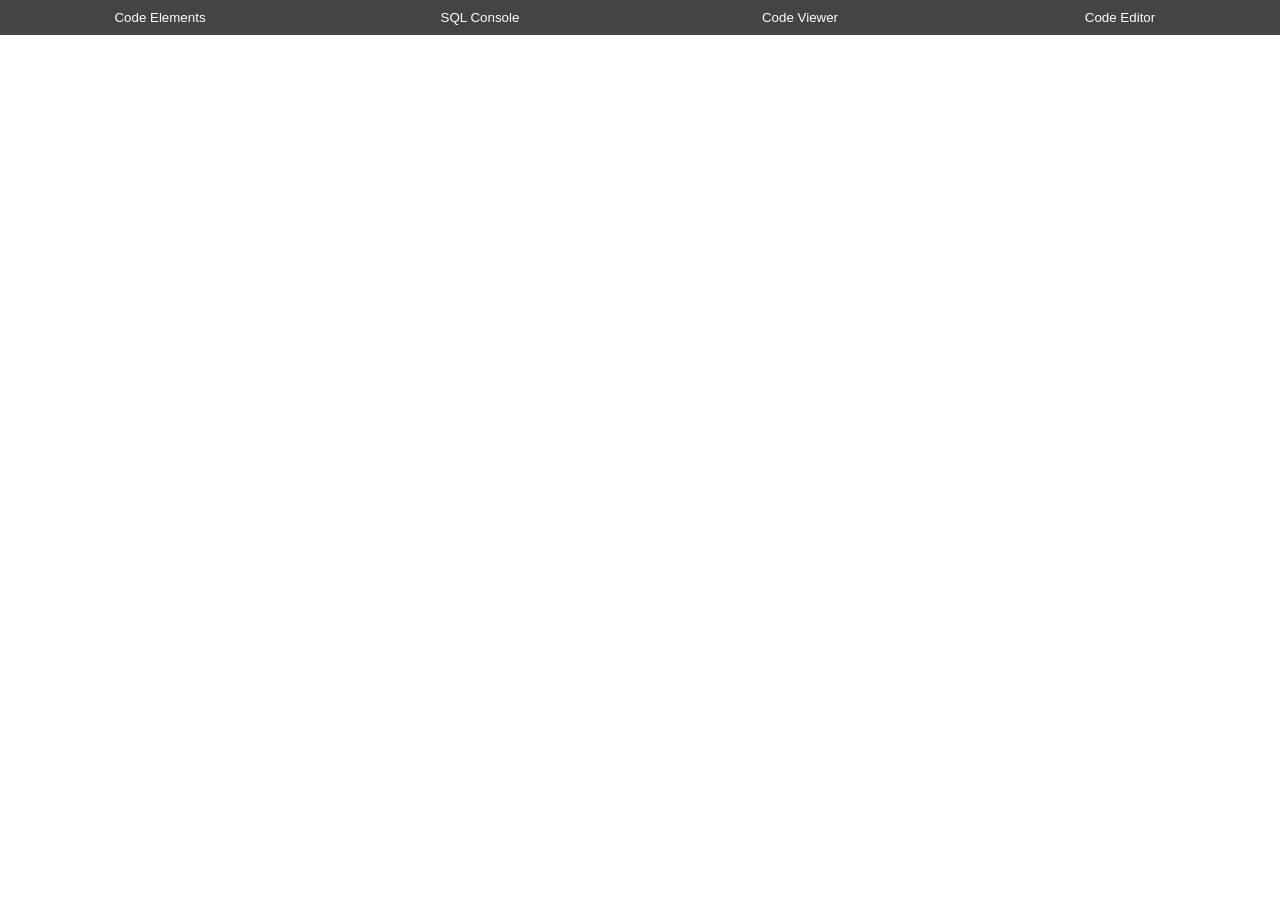
<file: index.html>
<!DOCTYPE html>
<html lang="en">
<head>
  <meta charset="UTF-8">
  <meta name="viewport" content="width=device-width, initial-scale=1.0">
  <title>Website Developer Console</title>
  <link rel="stylesheet" href="styles.css">
</head>
<body>
  <div id="console">
    <div id="tabs">
      <button class="tab" onclick="showTab('elements')">Code Elements</button>
      <button class="tab" onclick="showTab('sql')">SQL Console</button>
      <button class="tab" onclick="showTab('viewer')">Code Viewer</button>
      <button class="tab" onclick="showTab('editor')">Code Editor</button>
    </div>
    <div id="content">
      <div id="elements" class="tab-content">
        <h3>Website Code Elements</h3>
        <div id="dom-tree"></div>
      </div>
      <div id="sql" class="tab-content">
        <h3>SQL Console</h3>
        <textarea id="sql-input" placeholder="Write your SQL query here..."></textarea>
        <button onclick="executeSQL()">Run Query</button>
        <table id="sql-results"></table>
      </div>
      <div id="viewer" class="tab-content">
        <h3>Code Viewer</h3>
        <pre id="code-viewer"></pre>
      </div>
      <div id="editor" class="tab-content">
        <h3>Code Editor</h3>
        <textarea id="code-editor"></textarea>
        <button onclick="applyChanges()">Apply Changes</button>
        <iframe id="preview"></iframe>
      </div>
    </div>
  </div>
  <script src="script.js"></script>
</body>
</html>
</file>
<file: styles.css>
body {
  font-family: Arial, sans-serif;
  margin: 0;
  padding: 0;
}

#console {
  display: flex;
  flex-direction: column;
  height: 100vh;
}

#tabs {
  display: flex;
  background-color: #333;
}

.tab {
  flex: 1;
  padding: 10px;
  text-align: center;
  color: white;
  background-color: #444;
  border: none;
  cursor: pointer;
}

.tab:hover {
  background-color: #555;
}

.tab-content {
  display: none;
  padding: 20px;
  overflow: auto;
  flex: 1;
}

#elements #dom-tree {
  border: 1px solid #ccc;
  padding: 10px;
}

#sql textarea {
  width: 100%;
  height: 100px;
}

#sql-results {
  border-collapse: collapse;
  width: 100%;
  margin-top: 10px;
}

#sql-results td, #sql-results th {
  border: 1px solid #ddd;
  padding: 8px;
}

#viewer pre {
  border: 1px solid #ccc;
  padding: 10px;
  background: #f9f9f9;
  overflow: auto;
}

#editor textarea {
  width: 100%;
  height: 300px;
}

#preview {
  border: 1px solid #ccc;
  width: 100%;
  height: 300px;
}
</file>
